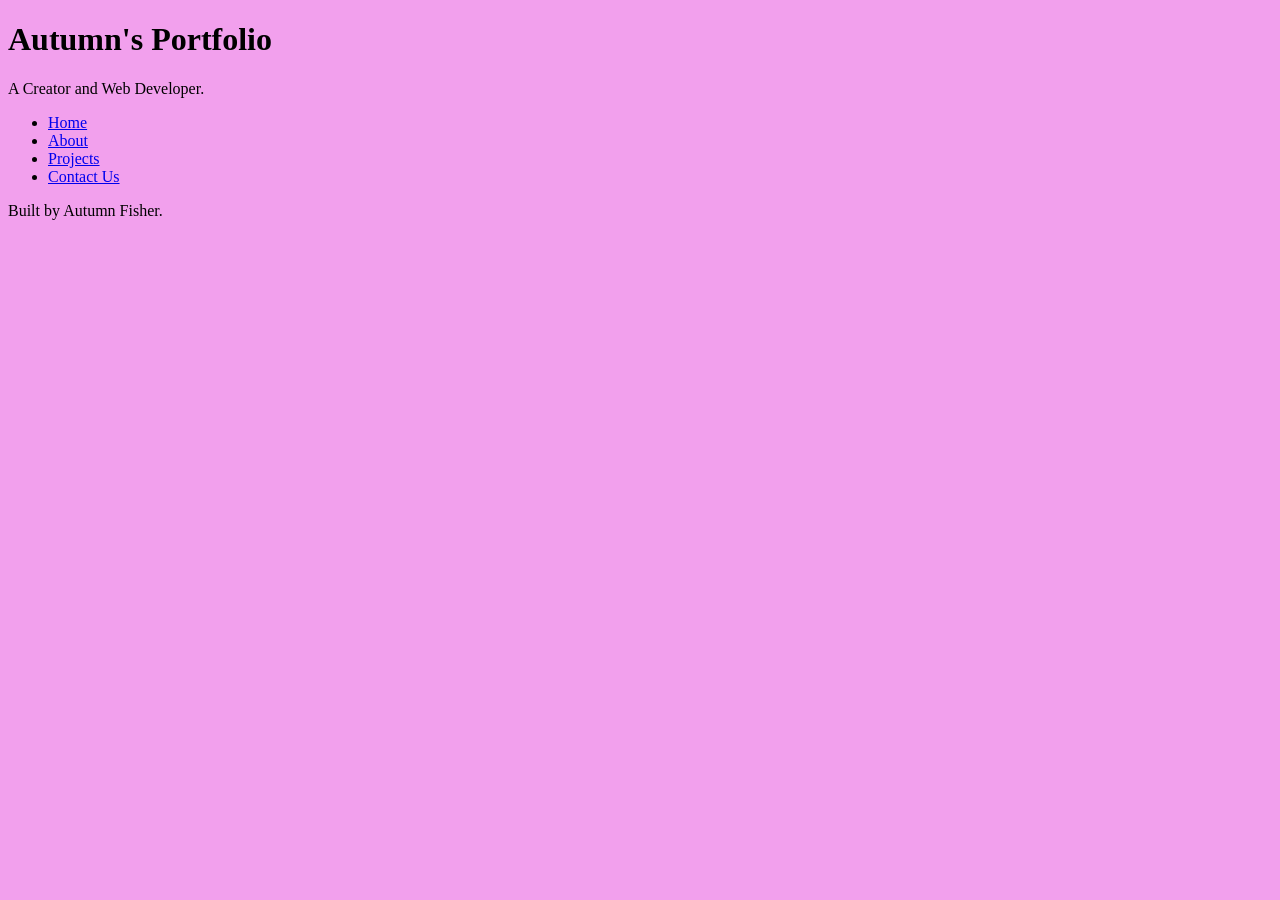
<file: index.html>
<!DOCTYPE html>
<html lang="en">
<head>
    <meta charset="UTF-8">
    <meta name="viewport" content="width=device-width, initial-scale=1.0">
    <link rel="stylesheet" href="styles.css">
    <title>Autumn's Portfolio</title>
</head>
<body>
    <header>
        <h1>Autumn's Portfolio</h1>
        <p>A Creator and Web Developer.</p>
    </header>
    <nav>
        <ul>
            <li><a href="index.html">Home</a></li>
            <li><a href="about.html">About</a></li>
            <li><a href="projects.html">Projects</a></li>
            <li><a href="contact.html">Contact Us</a></li>
        </ul>
    </nav>
    <main>

    </main>
    <footer>
        <p>Built by Autumn Fisher.</p>
    </footer>
</body>
</html>
</file>
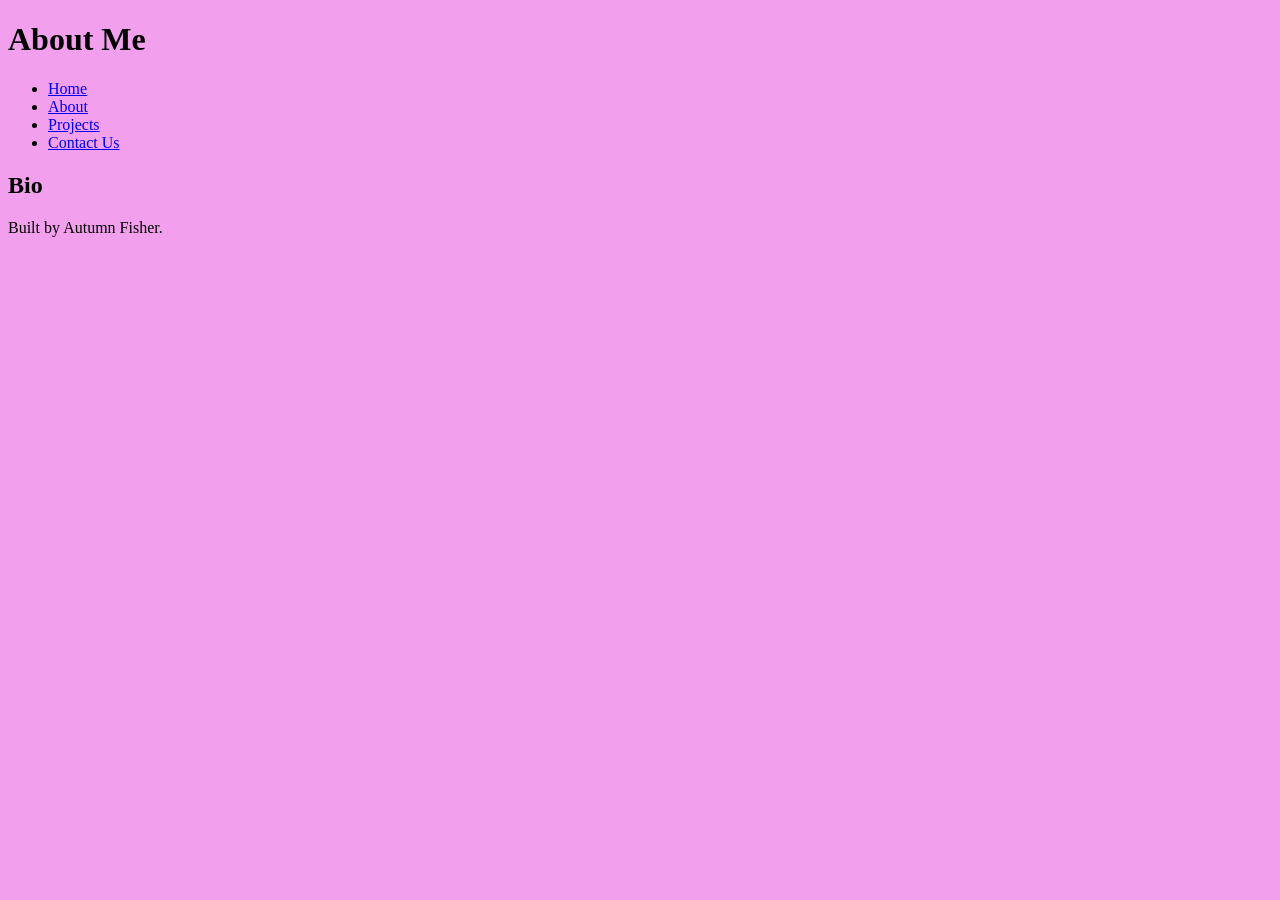
<file: about.html>
<!DOCTYPE html>
<html lang="en">
<head>
    <meta charset="UTF-8">
    <meta name="viewport" content="width=device-width, initial-scale=1.0">
        <link rel="stylesheet" href="styles.css">
    <title>About Me</title>
</head>
<body>
    <header>
        <h1>About Me</h1>
    </header>
    <nav>
        <ul>
            <li><a href="index.html">Home</a></li>
            <li><a href="about.html">About</a></li>
            <li><a href="projects.html">Projects</a></li>
            <li><a href="contact.html">Contact Us</a></li>
        </ul>
    </nav>
    <main>
        <section>
            <h2>Bio</h2>
        </section>
    </main>
    <footer>
        <p>Built by Autumn Fisher.</p>
    </footer>  
</body>
</html>
</file>
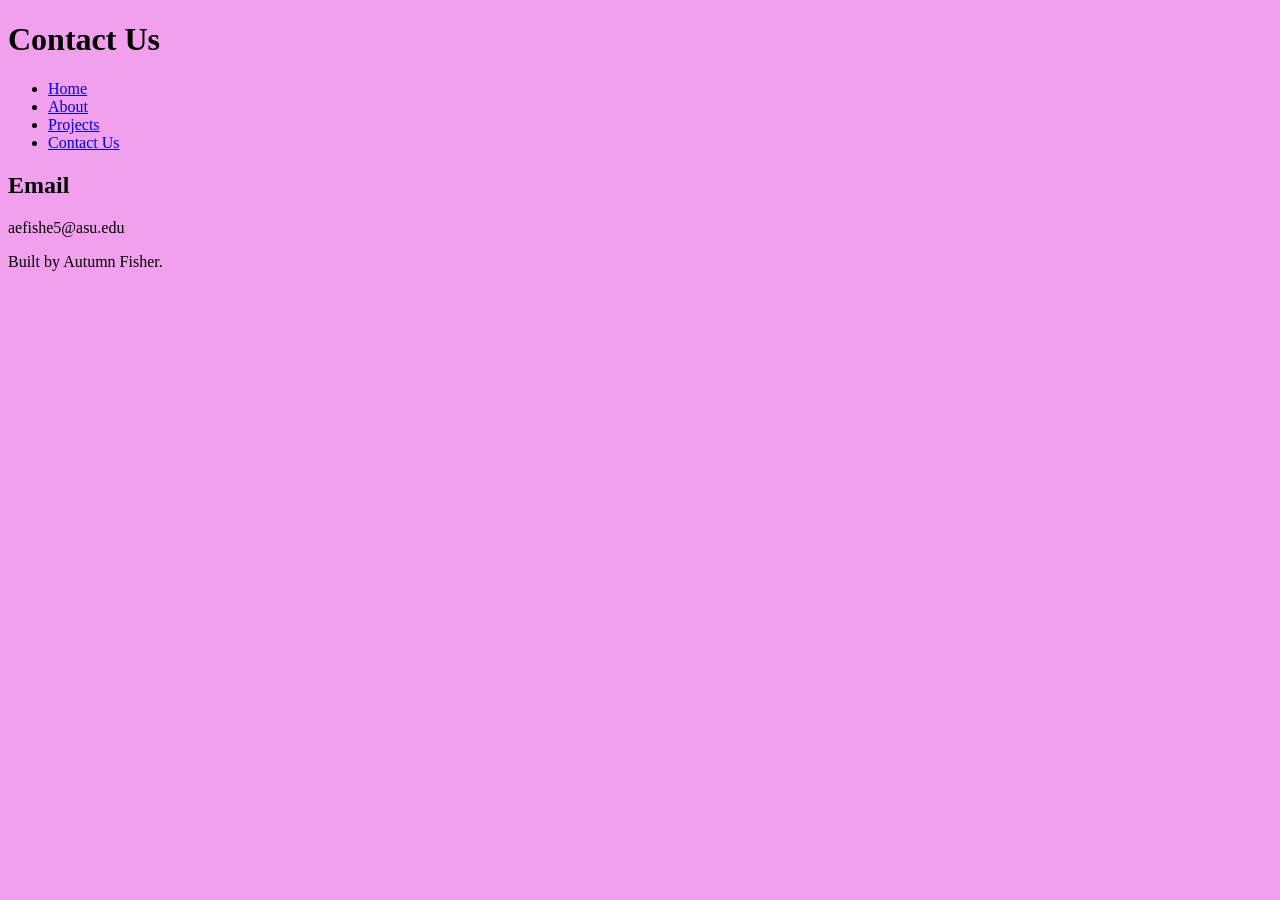
<file: contact.html>
<!DOCTYPE html>
<html lang="en">
<head>
    <meta charset="UTF-8">
    <meta name="viewport" content="width=device-width, initial-scale=1.0">
    <link rel="stylesheet" href="styles.css">
    <title>Contact Us</title>
</head>
<body>
    <header>
        <h1>Contact Us</h1>
    </header>
    <nav>
        <ul>
            <li><a href="index.html">Home</a></li>
            <li><a href="about.html">About</a></li>
            <li><a href="projects.html">Projects</a></li>
            <li><a href="contact.html">Contact Us</a></li>
        </ul>
    </nav>
    <main>
        <section>
            <h2>Email</h2>
            <p>aefishe5@asu.edu</p>
        </section>
    </main>
    <footer>
        <p>Built by Autumn Fisher.</p>
    </footer>   
</body>
</html>
</file>
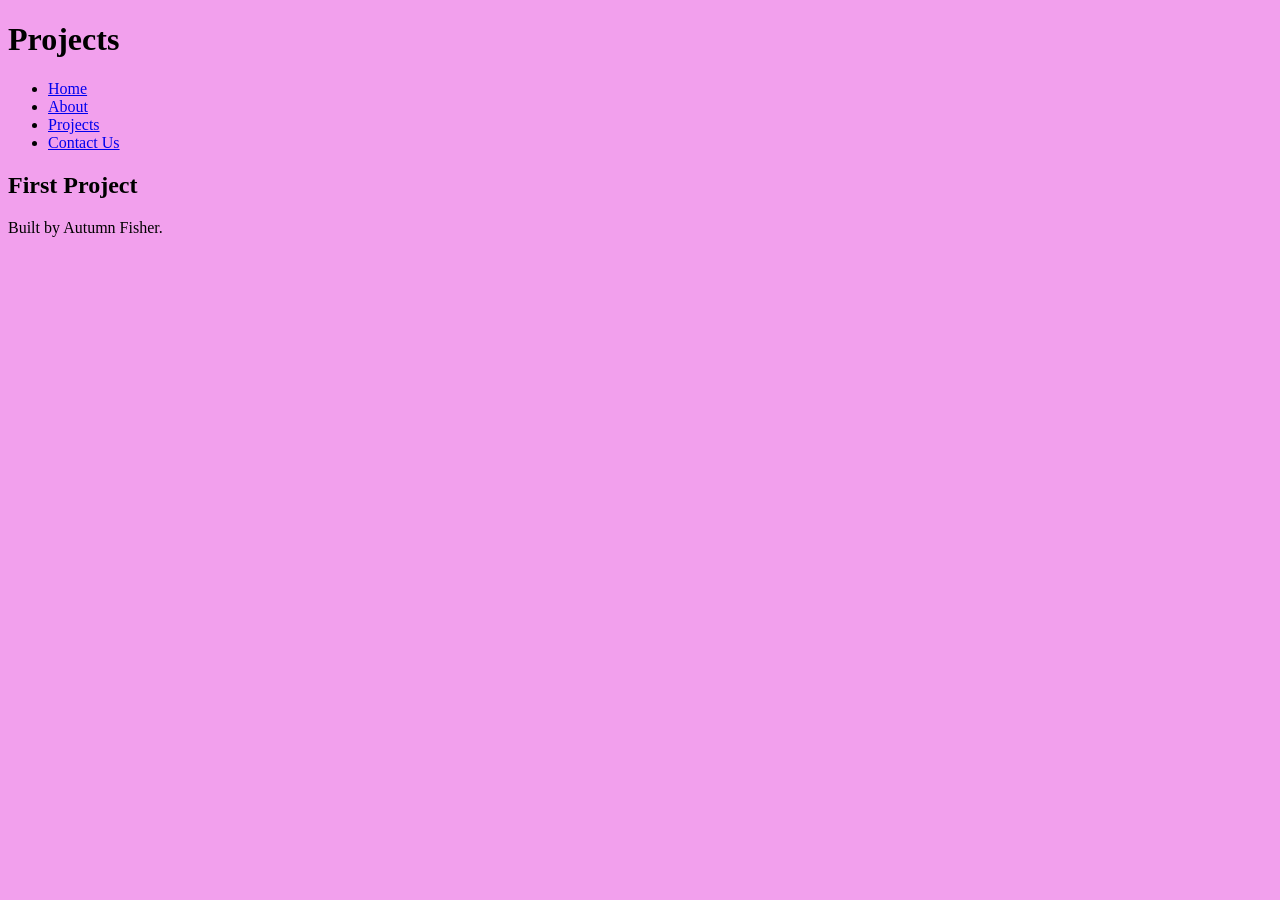
<file: projects.html>
<!DOCTYPE html>
<html lang="en">
<head>
    <meta charset="UTF-8">
    <meta name="viewport" content="width=device-width, initial-scale=1.0">
    <link rel="stylesheet" href="styles.css">
    <title>Projects</title>
</head>
<body>
    <header>
        <h1>Projects</h1>
    </header>
    <nav>
        <ul>
            <li><a href="index.html">Home</a></li>
            <li><a href="about.html">About</a></li>
            <li><a href="projects.html">Projects</a></li>
            <li><a href="contact.html">Contact Us</a></li>
        </ul>
    </nav>
    <main>
        <section>
            <h2>First Project</h2>
        </section>
    </main>
    <footer>
        <p>Built by Autumn Fisher.</p>
    </footer>  
</body>
</html>
</file>
<file: styles.css>
/* CSS by Autumn Fisher */
/* Color Palette
deep black=#0D0D0D
charcoal=#404040
light-gray=#D9D9D9
medium-pirple=#F2A0ED
light-purple=#F2BBE9
*/

/* GLOBAL (base) MOBILE FIRST */
body {
   background-color: #F2A0ED; 
}
</file>
